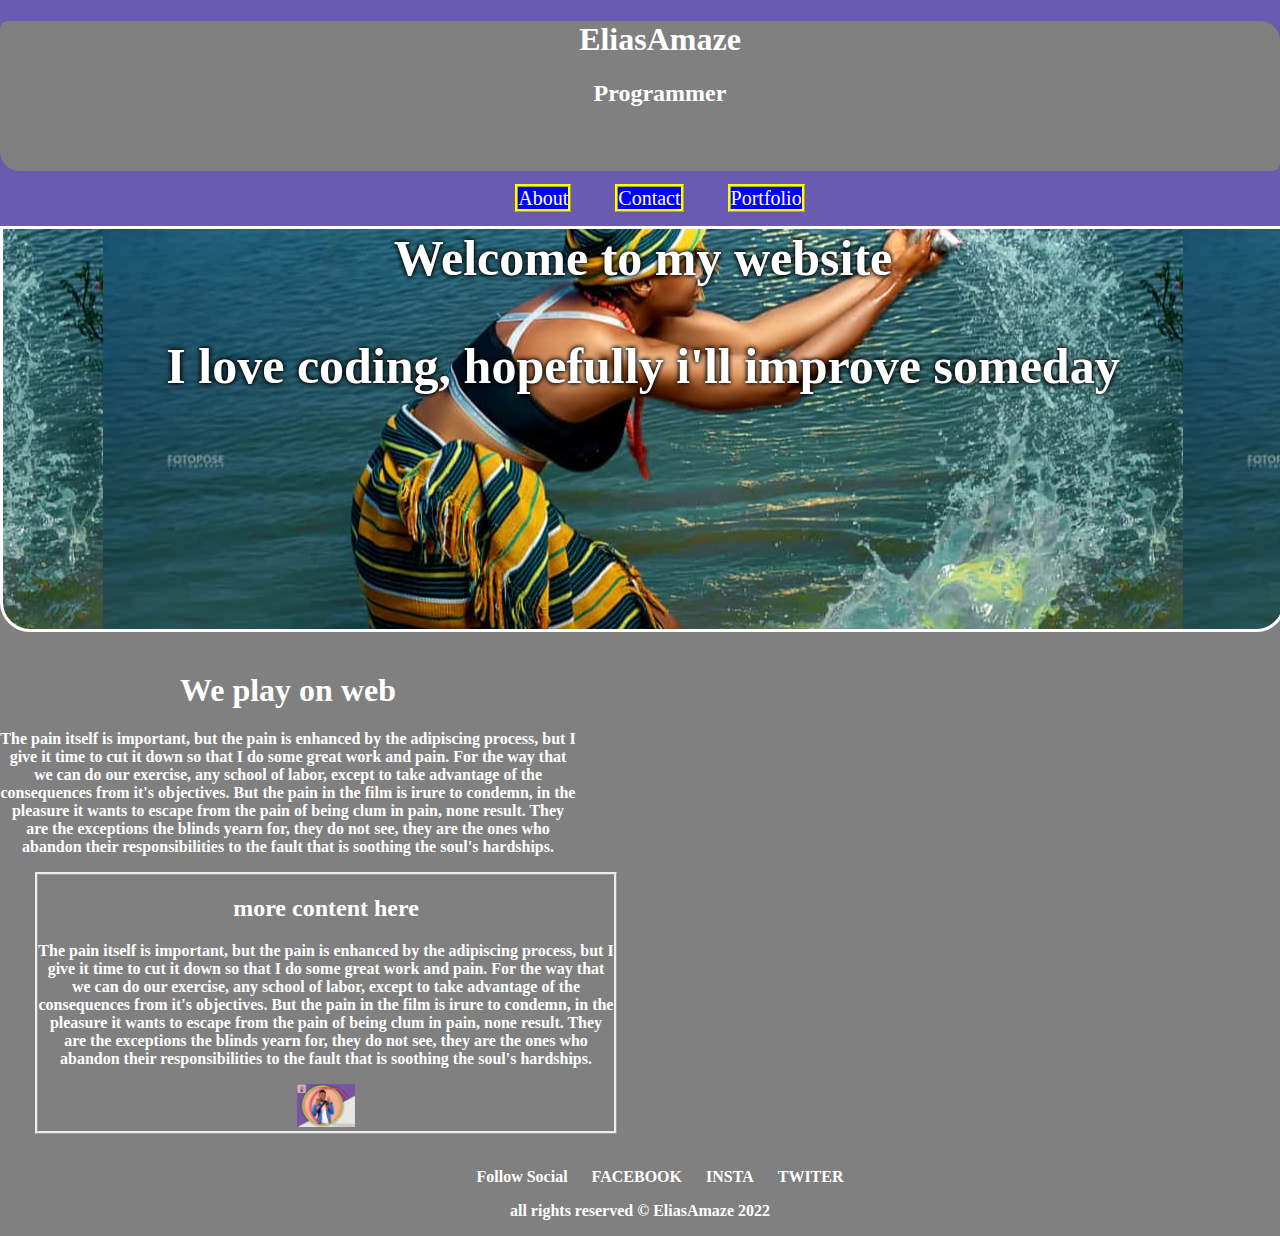
<file: index.html>
<!DOCTYPE html>
<html>
<head>
	<title>ELIAS AMAZE</title>
<link rel="stylesheet" href="./css/style.css" >
<link rel="stylesheet" href="./css/responsive.css" >
</head>
<body>
<header class="clearfix beforefix">
	<ul class="main-header ">
		<li><h1>EliasAmaze</h1></li>
		<li><h2>Programmer</h2></li>
	</ul>
	<nav class="main-nav ">
	<ul>
		<a href="./about.html"><li>About</li></a>
		<a href="./Contact.html"><li>Contact</li></a>
		<a href="#"><li>Portfolio</li></a>

	</ul>
	</nav>
</header>
  
  	<div class="Wlcm" >
  		<strong>Welcome to my website</stong>
     <p>I love coding, hopefully i'll improve someday</p>
  	</div>
  	<div class="main-wrapper ">
  	<div class="first-content " >
  		<H1>We play on web</H1>
     <p>The pain itself is important, but the pain is enhanced by the adipiscing process,
	     but I give it time to cut it down so that I do some great work and pain. For the way that we can do our exercise, 
	     any school of labor, except to take advantage of the consequences from it's objectives. But the pain in the film is irure to condemn,
	     in the pleasure it wants to escape from the pain of being clum in pain, none result. They are the exceptions the blinds yearn for, they do not see,
	     they are the ones who abandon their responsibilities to the fault that is soothing the soul's hardships.</p>
  	</div>
     <div class="second-content " >
     	<h2>more content here</h2>
     	<p>The pain itself is important, but the pain is enhanced by the adipiscing process,
	     but I give it time to cut it down so that I do some great work and pain. For the way that we can do our exercise, 
	     any school of labor, except to take advantage of the consequences from it's objectives. But the pain in the film is irure to condemn,
	     in the pleasure it wants to escape from the pain of being clum in pain, none result. They are the exceptions the blinds yearn for, they do not see,
	     they are the ones who abandon their responsibilities to the fault that is soothing the soul's hardships.</p>
     	 <img src="./img/eli.jpg">
     </div>
  </div>
   <footer>
   	<ul>
   		<li><b>Follow Social</b></li>
   		<li><a href="facebook.com/elias822">FACEBOOK</a></li>
   		<li><a href="instagram.com/eliasamaze">INSTA</a></li>
   		<li><a href="twitter.com/eliasamaze">TWITER</a></li>
   	</ul>
   	<p>all rights reserved &copy EliasAmaze 2022</p>
   </footer>
</body>
</html>
</file>
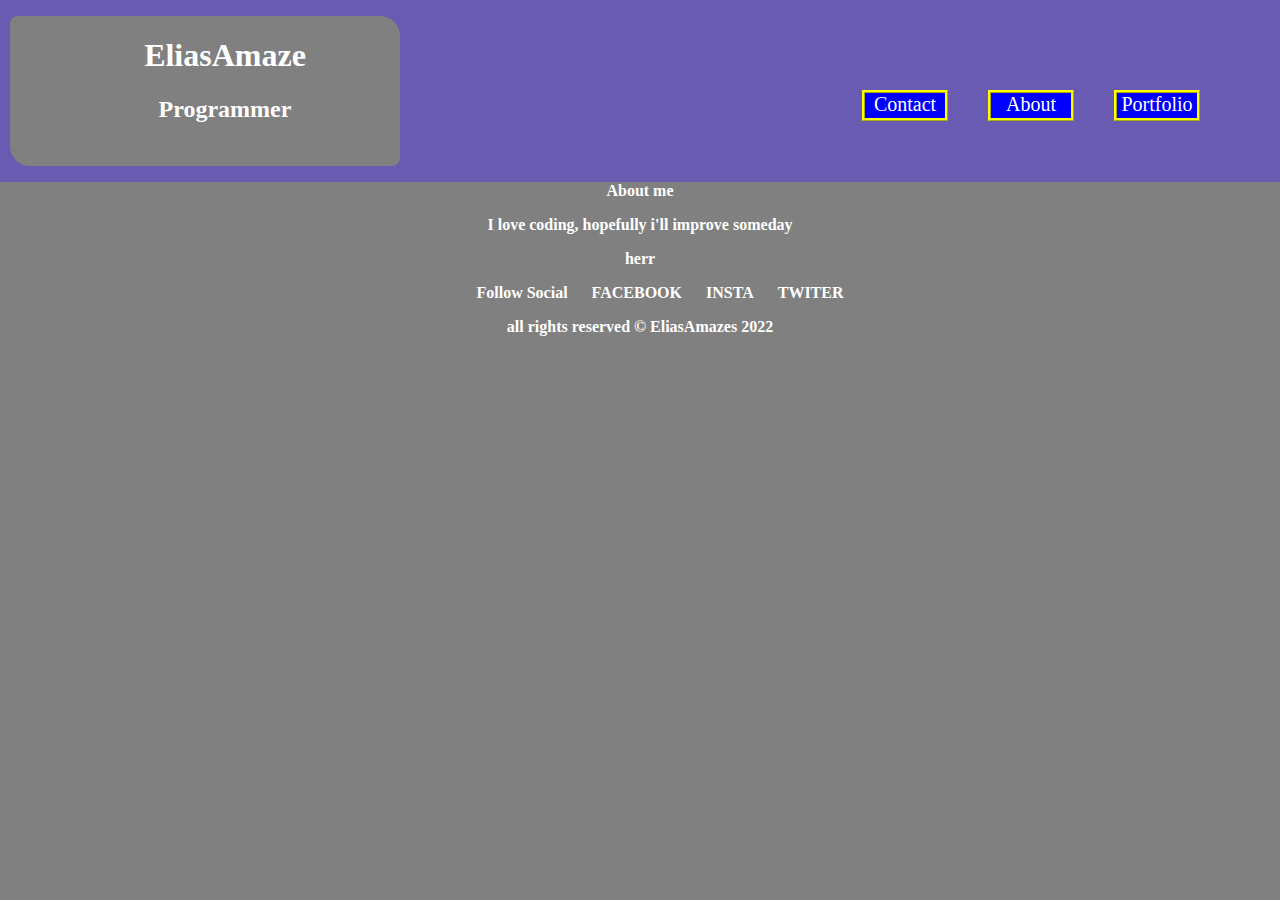
<file: about.html>
<!DOCTYPE html>
<html>
<head>
	<title>ELIAS AMAZE</title>
<link rel="stylesheet" href="./css/style.css" >
</head>
<body>
<header class="clearfix beforefix">
	<ul class="main-header ">
		<li><h1>EliasAmaze</h1></li>
		<li><h2>Programmer</h2></li>
	</ul>
	<nav class="main-nav ">
	<ul>
		<a href="./index.html"><li>Portfolio</li></a>
		<a href="./about.html"><li>About</li></a>
		<a href="./Contact.html"><li>Contact</li></a>
	</ul>
	</nav>
</header>
  
  	<div >
  		<strong>About me</stong>
     <p>I love coding, hopefully i'll improve someday</p>
  	</div>
  <div >
    <div  >
    <p>herr</p>
  </div>
   <footer>
   	<ul>
   		<li><b>Follow Social</b></li>
   		<li><a href="facebook.com/elias822">FACEBOOK</a></li>
   		<li><a href="instagram.com/eliasamaze">INSTA</a></li>
   		<li><a href="twitter.com/eliasamaze">TWITER</a></li>
   	</ul>
   	<p>all rights reserved &copy EliasAmazes 2022</p>
   </footer>
</body>
</html>
</file>
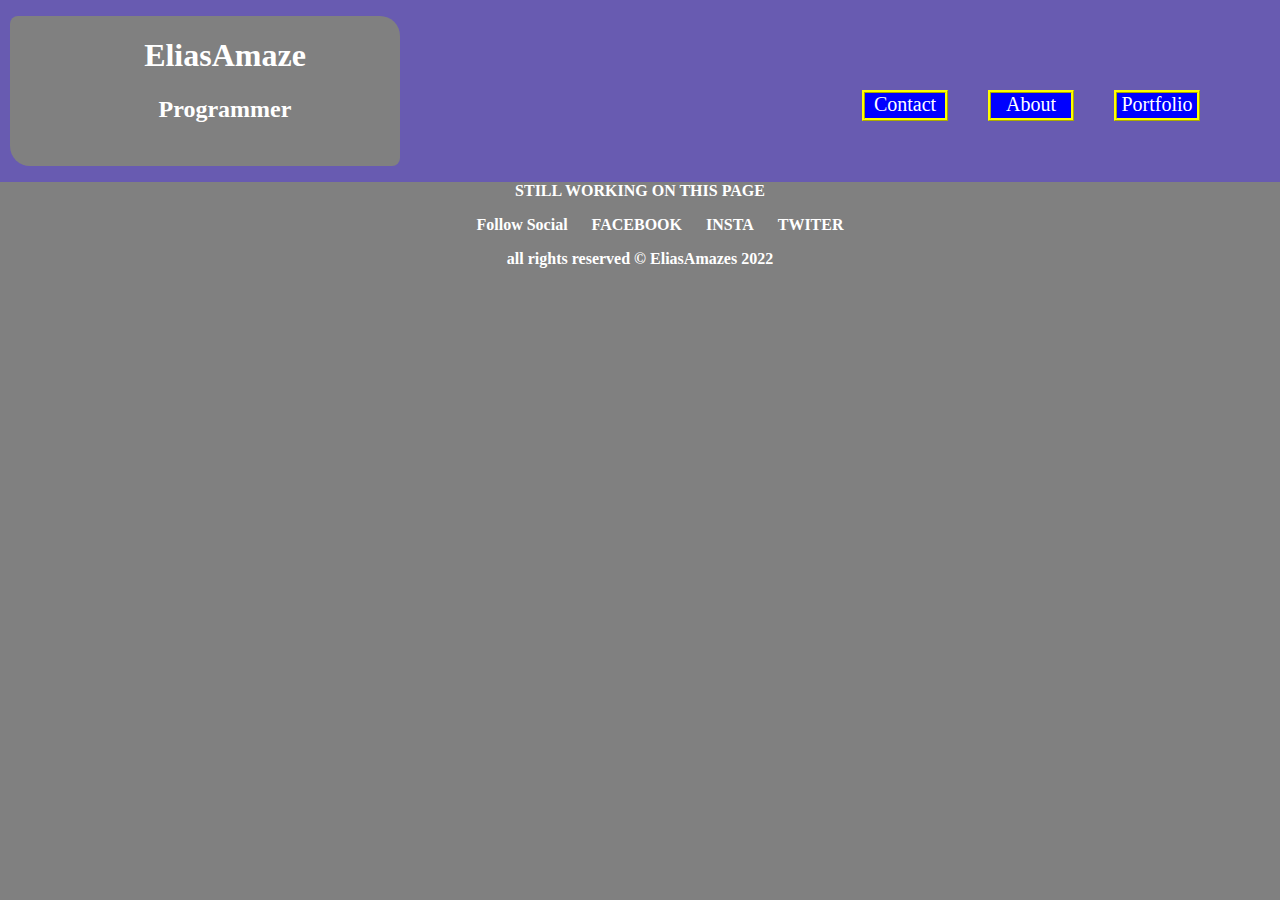
<file: contact.html>
<!DOCTYPE html>
<html>
<head>
	<title>ELIAS AMAZE</title>
<link rel="stylesheet" href="./css/style.css" >
</head>
<body>
<header class="clearfix beforefix">
	<ul class="main-header ">
		<li><h1>EliasAmaze</h1></li>
		<li><h2>Programmer</h2></li>
	</ul>
	<nav class="main-nav ">
	<ul>
		<a href="./index.html"><li>Portfolio</li></a>
		<a href="./about.html"><li>About</li></a>
		<a href="./Contact.html"><li>Contact</li></a>
	</ul>
	</nav>
</header>
  
  	<div >
  		<strong>STILL WORKING ON THIS PAGE</stong>
  
  	</div>
   <footer>
   	<ul>
   		<li><b>Follow Social</b></li>
   		<li><a href="facebook.com/elias822">FACEBOOK</a></li>
   		<li><a href="instagram.com/eliasamaze">INSTA</a></li>
   		<li><a href="twitter.com/eliasamaze">TWITER</a></li>
   	</ul>
   	<p>all rights reserved &copy EliasAmazes 2022</p>
   </footer>
</body>
</html>
</file>
<file: css/style.css>
body {
	color: #fff;
	background: grey ;
	text-align: center;
	margin:0;
	width: 100%;
	}

a {
	color: inherit;
	text-decoration: none;
}

header {
	background: #685bb1;
	width: 100%;
	}

.main-header {
	float: left;
	list-style: none;
	border-radius: 8px 20px;
	width: 350px;
	height: 150px;
	margin-left: 10px ;
	background: grey ;
	animation-name: headercolor;
	animation-duration: 1s;
	animation-delay: 0.5s;
	animation-direction: alternate;
	animation-iteration-count: infinite;
	}

@keyframes headercolor {
	0%  { background-color: brown; }
	50% 	{ background-color: #23195a; }
	100%  { background-color: #8a9723; }
}

.main-nav {
	margin: 70px 60px 0 0;
	display: inherit;
	}
	

.main-nav li {
	text-align: center;
	float: right;
	border: ridge yellow;
	margin: 20px;
	background-color: blue;
	display: inline;
	list-style: none;
	width: 80px;
	height: 25px;
	font-size: 20px;
	}

.main-nav li:hover {
	background-color: red;
	width: 100px;
	height: 30px;
	}

img {
	width: 10%;
	} 

.main-wrapper {
	margin: 20px;
	display: flex;
	}

.first-content {
	width: 45%;
	}

.second-content {
	width: 45%;
	border: ridge;
	margin-left: 35px;
	}


.Wlcm {
	border: 3px solid; 
	margin:0;
	width: 100%;
	background: #fff url(../img/igala-model.jpg) ;
	background-position: center;
	background-size: unset;
	height: 400px;
	color: #fff;
	text-shadow: 0 0 5px black, 0 0 5px black;
	font-size: 50px;
	border-radius:0 0 30px 30px;
	}

footer li {
	display: inline;
	margin: 10px;
	}

.clearfix::after {
	content: "";
	display: table;
	clear: both;
	}

.beforefix::before {
	content: "";
	display: table;
	clear: both;
	}
</file>
<file: css/responsive.css>
/********MEDIA QUERRY**************/

@media screen and (min-width: 600px) {
  .main-nav li, .main-header{
  		float: none;
  		text-align: center;
 	 }
 .main-header{
 	margin: 0;
 	width: initial;
 }

 .main-nav {
 	margin: 0;
 }

.main-wrapper{
	display: initial;
}

}
</file>
